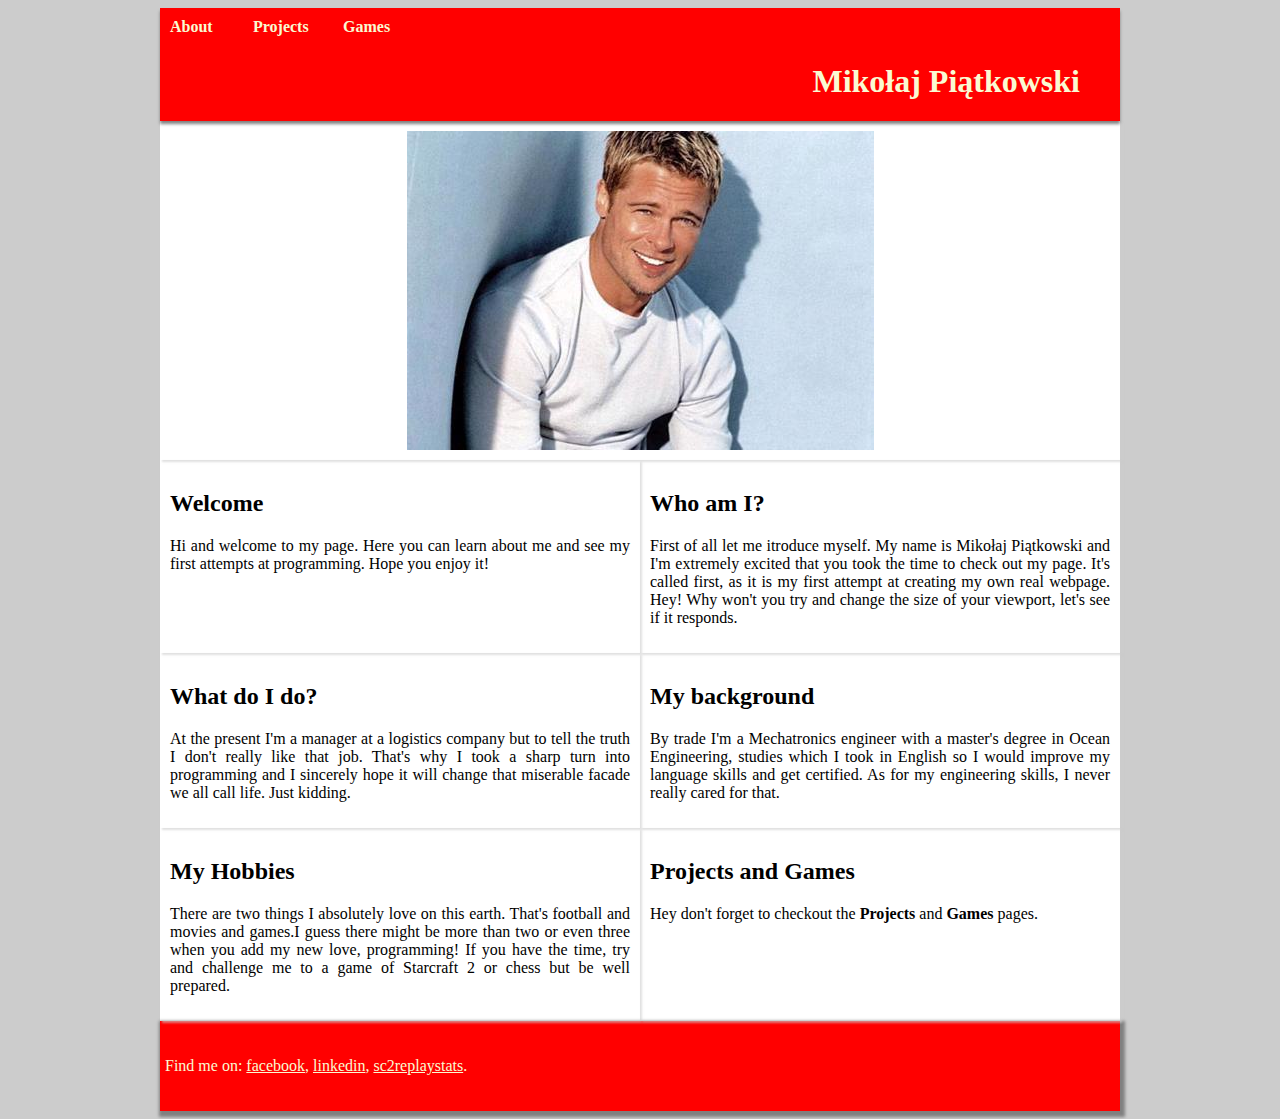
<file: index.html>
<!DOCTYPE html>

<html>
    <head>
        <meta charset="utf-8">
        <title>Portfolio Mikołaja</title>
        <link rel="stylesheet" href="styles.css">
    </head>
    <body>

        <div id="wrapper">

            <header>
                <nav>
                    <li><a href="index.html" class="menu__item"><strong>About</strong></a></li>
                    <li><a href="projects.html" class="menu__item"><strong>Projects</strong></a></li>
                    <li><a href="programs.html" class="menu__item"><strong>Games</strong></a></li>
                </nav>
                <div id="title">
                    <h1><a href="index.html" id="title">Mikołaj Piątkowski</a></h1>
                </div>
            </header>

            <div class="article">
                <img src=images/me.jpg alt="My photo" class="myphoto">
            </div>

            <div id="maincontent">
                <div class="article">
                    <h2 class="title">Welcome</h2>
                    <p class="articlecontent">Hi and welcome to my page. Here you can learn about me and see my first attempts at programming. Hope you enjoy it!</p>
                </div>
                <div class="article">
                    <h2 class="title">Who am I?</h2>
                    <p class="articlecontent">First of all let me itroduce myself. My name is Mikołaj Piątkowski and I'm extremely excited that you took the time to check out my page. It's called first, as it is my first attempt at creating my own real webpage. Hey! Why won't you try and change the size of your viewport, let's see if it responds.</p>
                </div>
                <div class="article">
                    <h2 class="title">What do I do?</h2>
                    <p class="articlecontent">At the present I'm a manager at a logistics company but to tell the truth I don't really like that job. That's why I took a sharp turn into programming and I sincerely hope it will change that miserable facade we all call life. Just kidding.</p>
                </div>
                <div class="article">
                    <h2 class="title">My background</h2>
                    <p class="articlecontent">By trade I'm a Mechatronics engineer with a master's degree in Ocean Engineering, studies which I took in English so I would improve my language skills and get certified. As for my engineering skills, I never really cared for that.</p>
                </div>
                <div class="article">
                    <h2 class="title">My Hobbies</h2>
                    <p class="articlecontent">There are two things I absolutely love on this earth. That's football and movies and games.I guess there might be more than two or even three when you add my new love, programming! If you have the time, try and challenge me to a game of Starcraft 2 or chess but be well prepared.</p>
                </div>
                <div class="article">
                    <h2 class="title">Projects and Games</h2>
                    <p class="articlecontent">Hey don't forget to checkout the <a href="projects.html" class="programs"><strong>Projects</strong></a> and <a href="programs.html" class="programs"><strong>Games</strong></a> pages.</p>
                </div>
                
                
            </div>

            <footer>
                    <p>Find me on: <a href="https://www.facebook.com/profile.php?id=100009058679107" target="_blank" class="social">facebook</a>,  <a href="https://www.linkedin.com/in/miko%C5%82aj-pi%C4%85tkowski-a81513175" target="_blank" class="social">linkedin</a>, <a href="https://sc2replaystats.com/account/display/35675#" target="_blank" class="social">sc2replaystats</a>.</p>
            </footer>
        </div>

    </body>
</html>
</file>
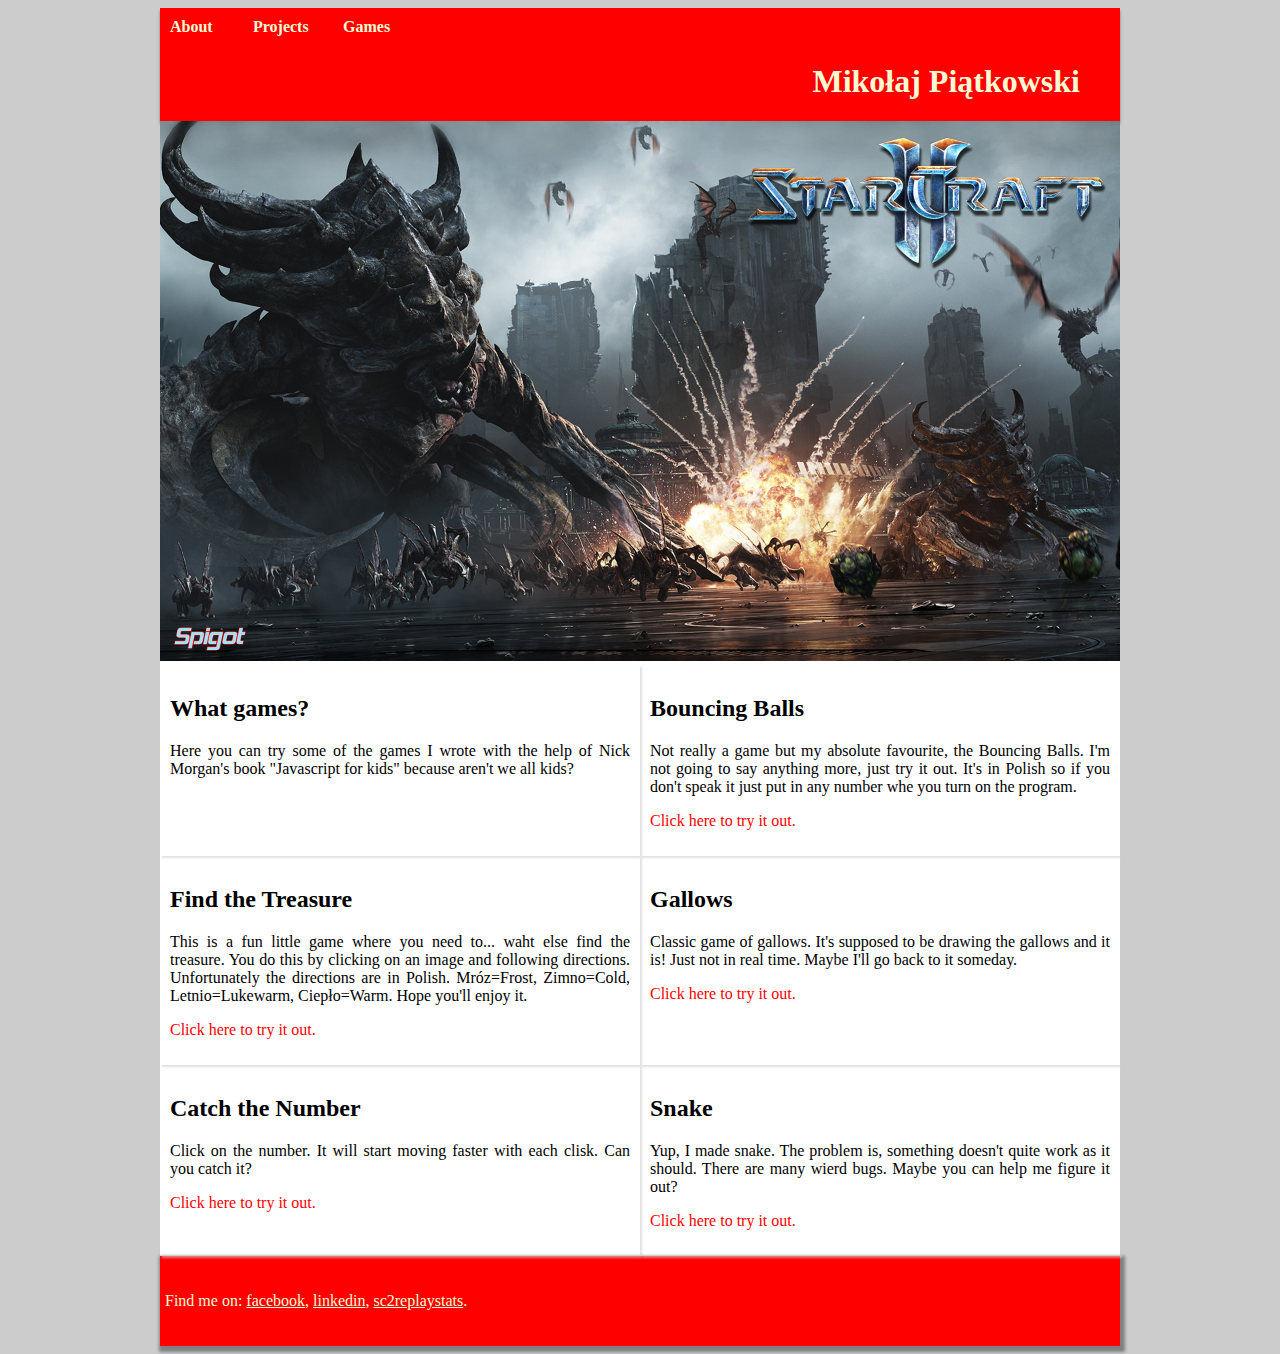
<file: programs.html>
<!DOCTYPE html>

<html>
    <head>
        <meta charset="utf-8">
        <title>Portfolio Mikołaja</title>
        <link rel="stylesheet" href="styles.css">
    </head>
    <body>

        <div id="wrapper">

            <header>
                <nav>
                    <li><a href="index.html" class="menu__item"><strong>About</strong></a></li>
                    <li><a href="projects.html" class="menu__item"><strong>Projects</strong></a></li>
                    <li><a href="programs.html" class="menu__item"><strong>Games</strong></a></li>
                    <li><a href="" class="menu__item"><strong></strong></a></li>
                </nav>
                <div id="title">
                    <h1><a href="index.html" id="title">Mikołaj Piątkowski</a></h1>
                </div>
            </header>
            <div class="hero">
                <img src="images/star.jpg" alt="Starcraft2" class="heroimg">
            </div>
            <div id="maincontent">

                <div class="article">
                    <h2 class="title">What games?</h2>
                    <p class="articlecontent">Here you can try some of the games I wrote with the help of Nick Morgan's book "Javascript for kids" because aren't we all kids?</p>
                </div>
                <div class="article">
                    <h2 class="title">Bouncing Balls</h2>
                    <p class="articlecontent">Not really a game but my absolute favourite, the Bouncing Balls. I'm not going to say anything more, just try it out. It's in Polish so if you don't speak it just put in any number whe you turn on the program.</p>
                    <p><a href="games/odbijaniePilki.html" class="programLink">Click here to try it out.</a></p>
                </div>
                <div class="article">
                    <h2 class="title">Find the Treasure</h2>
                    <p class="articlecontent">This is a fun little game where you need to... waht else find the treasure. You do this by clicking on an image and following directions. Unfortunately the directions are in Polish. Mróz=Frost, Zimno=Cold, Letnio=Lukewarm, Ciepło=Warm. Hope you'll enjoy it.</p>
                    <p><a href="games/graSkarb.html" class="programLink">Click here to try it out.</a></p>
                </div>
                <div class="article">
                    <h2 class="title">Gallows</h2>
                    <p class="articlecontent">Classic game of gallows. It's supposed to be drawing the gallows and it is! Just not in real time. Maybe I'll go back to it someday.</p>
                    <p><a href="games/funkcyjnaSzubienica.html" class="programLink">Click here to try it out.</a></p>
                </div>
                <div class="article">
                    <h2 class="title">Catch the Number</h2>
                    <p class="articlecontent">Click on the number. It will start moving faster with each clisk. Can you catch it?</p>
                    <p><a href="games/kwadratAnimacja.html" class="programLink">Click here to try it out.</a></p>
                </div>
                <div class="article">
                    <h2 class="title">Snake</h2>
                    <p class="articlecontent">Yup, I made snake. The problem is, something doesn't quite work as it should. There are many wierd bugs. Maybe you can help me figure it out?</p>
                    <p><a href="games/graWaz.html" class="programLink">Click here to try it out.</a></p>
                </div>
                
                
            </div>

            <footer>
                <p>Find me on: <a href="https://www.facebook.com/profile.php?id=100009058679107" target="_blank" class="social">facebook</a>,  <a href="https://www.linkedin.com/in/miko%C5%82aj-pi%C4%85tkowski-a81513175" target="_blank" class="social">linkedin</a>, <a href="https://sc2replaystats.com/account/display/35675#" target="_blank" class="social">sc2replaystats</a>.</p>
            </footer>
        </div>

    </body>
</html>
</file>
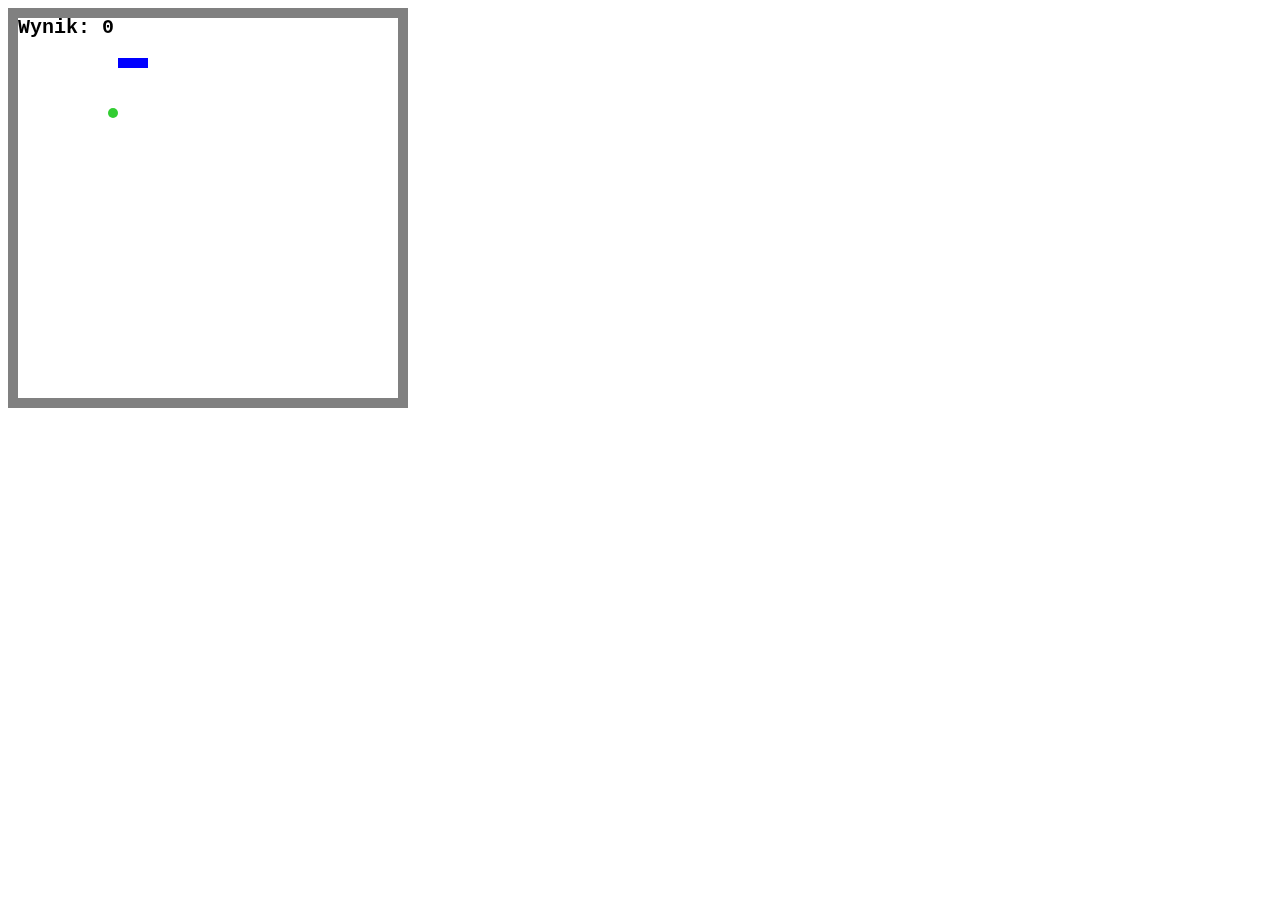
<file: games/graWaz.html>
<!DOCTYPE html>
<html>
	<head>
		<title>Gra komputerowa Wąż.</title>
	</head>
	<body>
		<canvas id="plotno" width=400 height=400></canvas>
		
		<script src="https://code.jquery.com/jquery-2.1.0.js"></script>
		
		<script>
		var plotno = document.getElementById("plotno");
		var kontekst = plotno.getContext("2d");
		var szerokosc = plotno.width;
		var wysokosc = plotno.height;
		
		var rozmiarBloku = 10;
		var szerokoscWBlokach = szerokosc/rozmiarBloku;
		var wysokoscWBlokach = wysokosc/rozmiarBloku;
		
		var wynik = 0;
		
		function okrag(x,y,promien,wypelnijOkrag) {
			kontekst.beginPath();
			kontekst.arc(x,y,promien,0,Math.PI*2,false);
			if (wypelnijOkrag) {
				kontekst.fill();
			} else {
				kontekst.stroke();
			}
		};
		
		var rysujObramowanie = function (){
			kontekst.fillStyle = "Grey";
			kontekst.fillRect(0,0, szerokosc, rozmiarBloku);
			kontekst.fillRect(0,wysokosc-rozmiarBloku, szerokosc, rozmiarBloku);
			kontekst.fillRect(0,0,rozmiarBloku,wysokosc);
			kontekst.fillRect(szerokosc-rozmiarBloku,0,rozmiarBloku,wysokosc);
		};
		
		var rysujWynik = function() {
			kontekst.fillStyle = "Black";
			kontekst.textBaseline ="top";
			kontekst.textAlign = "left";
			kontekst.font = "bold 20px Courier";
			kontekst.fillText("Wynik: "+ wynik,rozmiarBloku,rozmiarBloku);
		};
		
		var koniecGry = function () {
			clearInterval(IdPrzedziału);
			kontekst.font = "bold 60px Courier";
			kontekst.fillStyle = "Black";
			kontekst.textAlign = "center";
			kontekst.textBaseline= "middle";
			kontekst.fillText("Game Over", szerokosc/2,wysokosc/2);
		};

		
		
				
		var Blok = function (kolumna, wiersz) {
			this.kolumna = kolumna;
			this.wiersz = wiersz;
		};
		Blok.prototype.rysujKwadrat = function (kolor) {
			var x = this.kolumna *rozmiarBloku;
			var y = this.wiersz * rozmiarBloku;
			kontekst.fillStyle = kolor;
			kontekst.fillRect(x,y, rozmiarBloku,rozmiarBloku);
		};
		Blok.prototype.rysujOkrag = function (kolor) {
			var srodekX = this.kolumna * rozmiarBloku +rozmiarBloku/2;
			var srodekY = this.kolumna * rozmiarBloku + rozmiarBloku/2;
			kontekst.fillStyle = kolor;
			okrag(srodekX, srodekY, rozmiarBloku/2,true);
		};
		Blok.prototype.porownaj = function (innyBlok) {
			return this.kolumna === innyBlok.kolumna && this.wiersz === innyBlok.wiersz;
		};
		
		var Waz = function () {
			this.segmenty = [
				new Blok(7,5),
				new Blok(6,5),
				new Blok(5,5),
			];
			
			this.kierunek = "prawa";
			this.nastepnyKierunek = "prawa";
		};
		Waz.prototype.rysuj = function () {
			for (var i = 0; i < this.segmenty.length; i++) {
				this.segmenty[i].rysujKwadrat("Blue");
			};
		};
		Waz.prototype.przesun = function() {
			var glowa = this.segmenty[0];
			var nowaGlowa;
			
			this.kierunek = this.nastepnyKierunek;
			
			if (this.kierunek ==="prawa") {
				nowaGlowa = new Blok(glowa.kolumna +1, glowa.wiersz);
			} else if (this.kierunek === "dol") {
				nowaGlowa = new Blok(glowa.kolumna, glowa.wiersz +1);
			} else if (this.kierunek === "lewa") {
				nowaGlowa = new Blok(glowa.kolumna -1, glowa.wiersz);
			} else if (this.kierunek === "gora") {
				nowaGlowa = new Blok(glowa.kolumna, glowa.wiersz-1);
			};
			
			if (this.wykryjKolizje(nowaGlowa)) {
				koniecGry();
				return;
			}
			
			this.segmenty.unshift(nowaGlowa);
			
			if (nowaGlowa.porownaj(jablko.pozycja)) {
				wynik++;
				jablko.przenies();
			} else {
				this.segmenty.pop();
			}
		};
		Waz.prototype.wykryjKolizje  = function (glowa) {
			var lewoKolizja= (glowa.kolumna === 0);
			var prawoKolizja= (glowa.kolumna === szerokoscWBlokach-1);
			var goraKolizja= (glowa.wiersz === 0);
			var dolKolizja= (glowa.wiersz === wysokoscWBlokach-1);
			
			var scianaKolizja = lewoKolizja || goraKolizja || prawoKolizja || dolKolizja;
			
			var ogonKolizja = false;
			
			for (var i =0; i < this.segmenty.length; i++) {
				if (glowa.porownaj(this.segmenty[i])) {
					ogonKolizja = true;
				}
			}
			
			return scianaKolizja || ogonKolizja;
		};
		Waz.prototype.ustawKierunek = function(nowyKierunek) {
			if (this.kierunek === "gora" && nowyKierunek === "dol") {
				return;
			} else if (this.kierunek === "prawa" && nowyKierunek ==="lewa") {
				return;
			} else if (this.kierunek === "dol" && nowyKierunek ==="gora") {
				return;
			} else if (this.kierunek === "lewa" && nowyKierunek ==="prawa") {
				return;
			}
			
			this.nastepnyKierunek = nowyKierunek;
		};
		
		
		
		var Jablko = function () {
			this.pozycja = new Blok(10,10);
		};
		Jablko.prototype.rysuj = function () {
			this.pozycja.rysujOkrag("LimeGreen");
		};
		Jablko.prototype.przenies = function () {
			var losowaKolumna = Math.floor(Math.random() *(szerokoscWBlokach - 2)) +1
			var losowyWiersz = Math.floor(Math.random() * (wysokoscWBlokach - 2)) +1;
			this.pozycja = new Blok(losowaKolumna, losowyWiersz);
		};
		
		
		
		var waz = new Waz();
		var jablko = new Jablko();
		
		var IdPrzedziału = setInterval(function() {
			kontekst.clearRect(0,0,szerokosc,wysokosc)
			rysujWynik();
			waz.przesun();
			waz.rysuj();
			jablko.rysuj();
			rysujObramowanie();
		}, 100);

		var kierunki = {
			37: "lewa",
			38: "gora",
			39: "prawa",
			40: "dol"
		};
		
		$("body").keydown(function (zdarzenie) {
			var nowyKierunek = kierunki[zdarzenie.keyCode];
			if( nowyKierunek !==undefined) {
				waz.ustawKierunek(nowyKierunek);
			}
		});
		</script>
	
	</body>
</html>
</file>
<file: styles.css>
body {
    background-color: #CCCCCC;
}

#wrapper {
    background-color: #FFFFFF;
    max-width: 960px;
    margin: auto;
}

header {
    display: flex;
    background-color:red;
    justify-content: space-between;
    box-shadow: 0 3px 3px grey;
}

.myphoto {
    display: flex;
    margin-left: auto;
    margin-right: auto;
}

.hero {
    max-width: 960px;
    margin: auto;
}

.heroimg {
    max-width: 960px;
    margin: auto;
}

.herotext {
    position : absolute;
    top: 55%;
    left: 44%;
    transform: translate(-50, -50%);
    color: #FAFAD2;
}

.article {
    text-align: justify;
    padding: 10px;
    

     box-shadow: 2px 2px 2px rgba(204, 204, 204, 0.61);
}

#title {
    color: #FAFAD2;
    margin-right: 20px;
    text-decoration: none;
}

nav  {
    display: grid;
    list-style: none;
    grid-template-columns: 83px 90px 70px
}

.menu__item {
    color: #FAFAD2;
    text-decoration: none;
}

li {
    padding: 10px;
}

#title {
    padding-top: 15px;
}

footer {
    display: flex;
    text-align: justify;
    padding: 5px;
    background-color: red;
    color: #FAFAD2;
    box-shadow: 2px 3px 3px 3px grey;
    padding-top: 20px;
    padding-bottom: 20px;
}

.social {
    text-decoration: ;
    color: #FAFAD2;
}

.programs {
    text-decoration: none;
    color: black;
}

.programLink {
    text-decoration: none;
    color:red;
}

.project__list {
    list-style: none;
}

.portfolio {
    color: black;
}

@media (max-width: 768px) {
    #maincontent {
        display: grid;   
    } 

    header nav {
        grid-template-columns: 85px;
    }

}
@media (max-width: 1000px){
    .hero {
        display: none;
    }
}

@media (min-width: 769px){
    #maincontent {
        display: grid;
        grid-template-columns: 1fr 1fr; 
    }

    h1 {
        margin-top: 40px; 
    }
}
</file>
